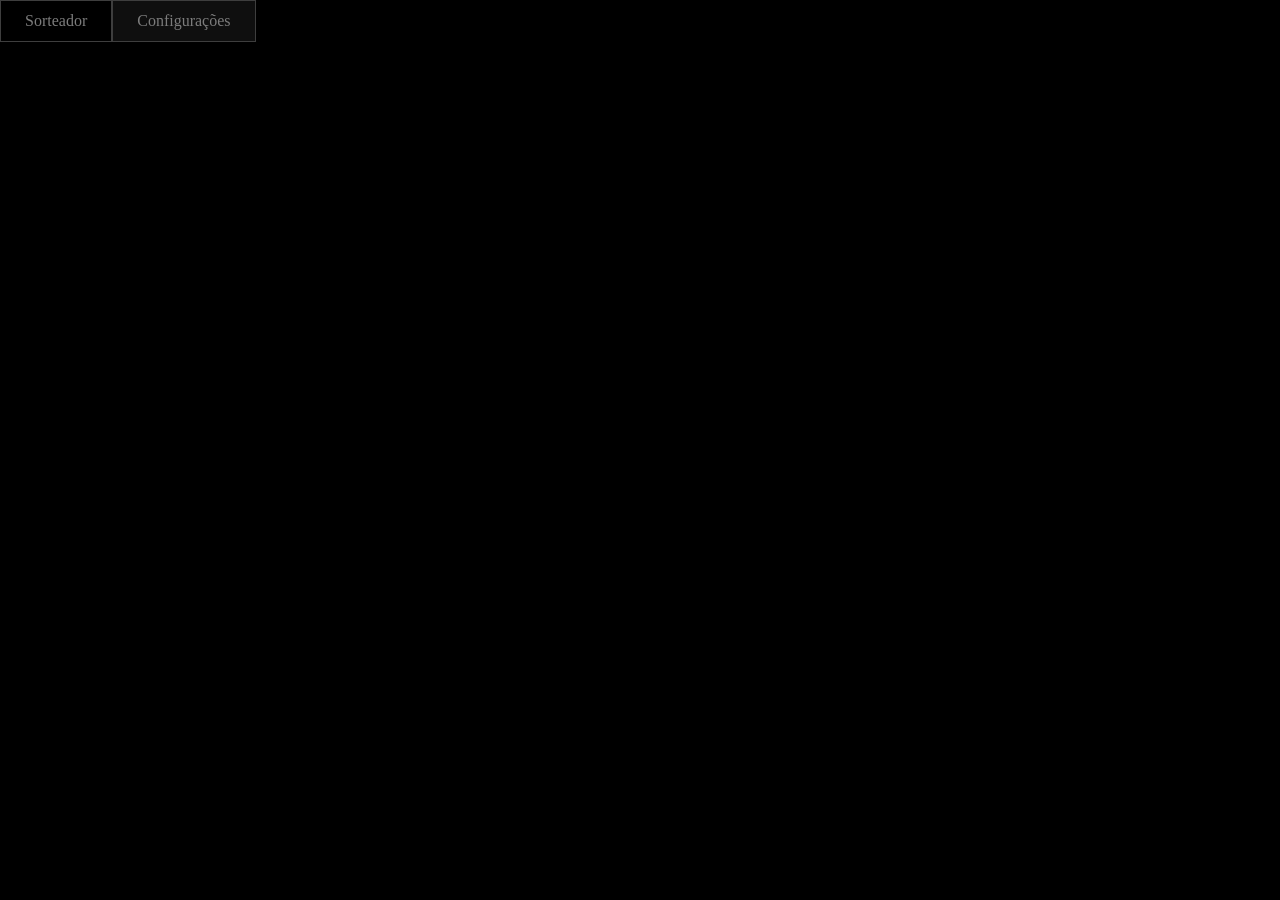
<file: config.html>
<!DOCTYPE html>
<html lang="pt-br">
<head>
    <meta charset="UTF-8">
    <meta name="viewport" content="width=device-width, initial-scale=1.0">
    <title>Sorteador de aluno-slide</title>
    <link rel="stylesheet" href="style.css">
</head>
<body>
    <header>
        <div onclick="redirecionarSorteador()" style="background-color: #000;">
            <a href="#">Sorteador</a>
        </div>
        
        <div>
            <a href="./config.html">Configurações</a>
        </div>
    </header>

    <script src="./script.js"></script>
</body>
</html>
</file>
<file: style.css>
* {
    margin: 0;
    padding: 0;
}

body {
    background-color: #000;
    color: #7c7c7c;
    overflow-y: scroll;
}

header {
    display: flex;
}

header div {
    padding: 0.7rem 1.5rem;
    background-color: #0f0f0f;
    border: 1px solid #3e3e3e;
    cursor: pointer;
}

header div a {
    color: #7c7c7c;
    text-decoration: none;
}

main {
    display: flex;
    justify-content: space-around;
    margin-top: 10%;
    gap: 2rem;
}

.aluno, .slide {
    margin-top: 1rem;
}

.aluno, .slide {
    flex: 1;
    min-width: 200px;
    display: flex;
    flex-direction: column;
    align-items: center;
    gap: 1rem;
}

.sorteador {
    flex: 1;
    min-width: 300px;
}

.adicionar {
    font-size: 1rem;
    padding: 0.7rem 1.5rem;
    border-radius: 0;
    background-color: #000;
    color: #7c7c7c;
    font-family: 'Times New Roman', Times, serif;
    font-weight: bold;
    margin-left: 0;
}

#salvar, #opcoes {
    display: none;
}

.control-row {
    display: flex;
    align-items: center;
    justify-content: center;
    gap: 0.5rem;
    width: 100%;
}

select {
    font-size: 1rem;
    padding: 0.7rem 1.5rem;
    border-radius: 0;
    background-color: #000;
    color: #7c7c7c;
    font-family: 'Times New Roman', Times, serif;
    min-width: 180px;
}

#opcoes {
    display: flex;
    gap: 2rem;
    justify-content: center;
    align-items: center;
}

#opcoes input[type="radio"] {
    display: none;
}

.btn {
    padding: 10px 24px;
    border: 1px solid #3e3e3e;
    background: #000;
    color: #fff;
    cursor: pointer;
    font-family: Arial, sans-serif;
    font-weight: bold;
    user-select: none;
}

#opcoes input[type="radio"]:checked + .btn {
    background: #3e3e3e;
}

.sorteador {
    display: flex;
    flex-direction: column;
    align-items: center;
    gap: 5rem;
}

.sorteador button {
    font-size: 3rem;
    padding: 0.7rem 7rem;
    border-radius: 0;
    background-color: #000;
    color: #7c7c7c;
    font-family: 'Times New Roman', Times, serif;
}

.sorteador button:hover {
    background-color: #0f0f0f;
}

.card {
    font-size: 1.5rem;
    margin-top: 3rem;
    min-height: 220px;
    width: 100%;
    max-width: 320px;
    display: flex;
    flex-direction: column;
    justify-content: center;
    align-items: center;
    text-align: center;
    gap: 1rem;
    padding: 1rem;
    border: 1px solid #3e3e3e;
    background-color: #050505;
    color: #fff;
}

.card.empty {
    color: #7c7c7c;
}

.card-text {
    font-size: 1.5rem;
    width: 100%;
}

.card-number {
    font-size: 1.2rem;
    color: #9a9a9a;
}

.btn.small {
    font-size: 1rem;
    padding: 0.7rem 1.2rem;
}

#fullscreenSlide {
    margin-top: 1rem;
    background-color: #000;
    color: #7c7c7c;
    border: 1px solid #3e3e3e;
}

#fullscreenSlide:hover {
    background-color: #1a1a1a;
}

/* DIVS POPUP */
.popup {
    display: none;
    position: fixed;
    z-index: 1;
    left: 0;
    top: 0;
    width: 100%;
    height: 100%;
    background-color: rgba(0,0,0,0.8);
}

.popup-content {
    display: flex;
    flex-direction: column;
    background-color: #000;
    padding: 2rem;
    border: 1px solid #3e3e3e;
    width: 80%;
    max-width: 500px;
    gap: 1rem;
}

.popup-turma {
    margin: 5% auto;
}

.popup-slide {
    margin: 15% auto;
}

.popup-content h2 {
    color: #7c7c7c;
    font-family: 'Times New Roman', Times, serif;
    font-size: 1.5rem;
    margin-bottom: 0.5rem;
}

.popup-content input[type="text"],
.popup-content textarea,
.popup-content input[type="file"] {
    background-color: #0f0f0f;
    color: #7c7c7c;
    border: 1px solid #3e3e3e;
    padding: 0.7rem;
    font-family: 'Times New Roman', Times, serif;
    font-size: 0.9rem;
}

.popup-content textarea {
    resize: vertical;
    height: 300px;
    font-size: 0.9rem;
    font-family: 'Courier New', monospace;
}

.popup-content input[type="file"] {
    padding: 0.3rem;
}

.popup-content button {
    background-color: #0f0f0f;
    color: #7c7c7c;
    border: 1px solid #3e3e3e;
    padding: 0.7rem 1.5rem;
    font-family: 'Times New Roman', Times, serif;
    font-weight: bold;
    cursor: pointer;
    margin-top: 0.5rem;
}

.popup-content button:hover {
    background-color: #1a1a1a;
    color: #fff;
}

.fechar {
    align-self: flex-end;
    background-color: transparent !important;
    border: none !important;
    color: #7c7c7c;
    font-size: 2rem;
    cursor: pointer;
    padding: 0 !important;
    margin: -1rem -1rem 0 0 !important;
}

.fechar:hover {
    color: #fff !important;
    background-color: transparent !important;
}

.novosAlunos {
    height: 10rem;
}
</file>
